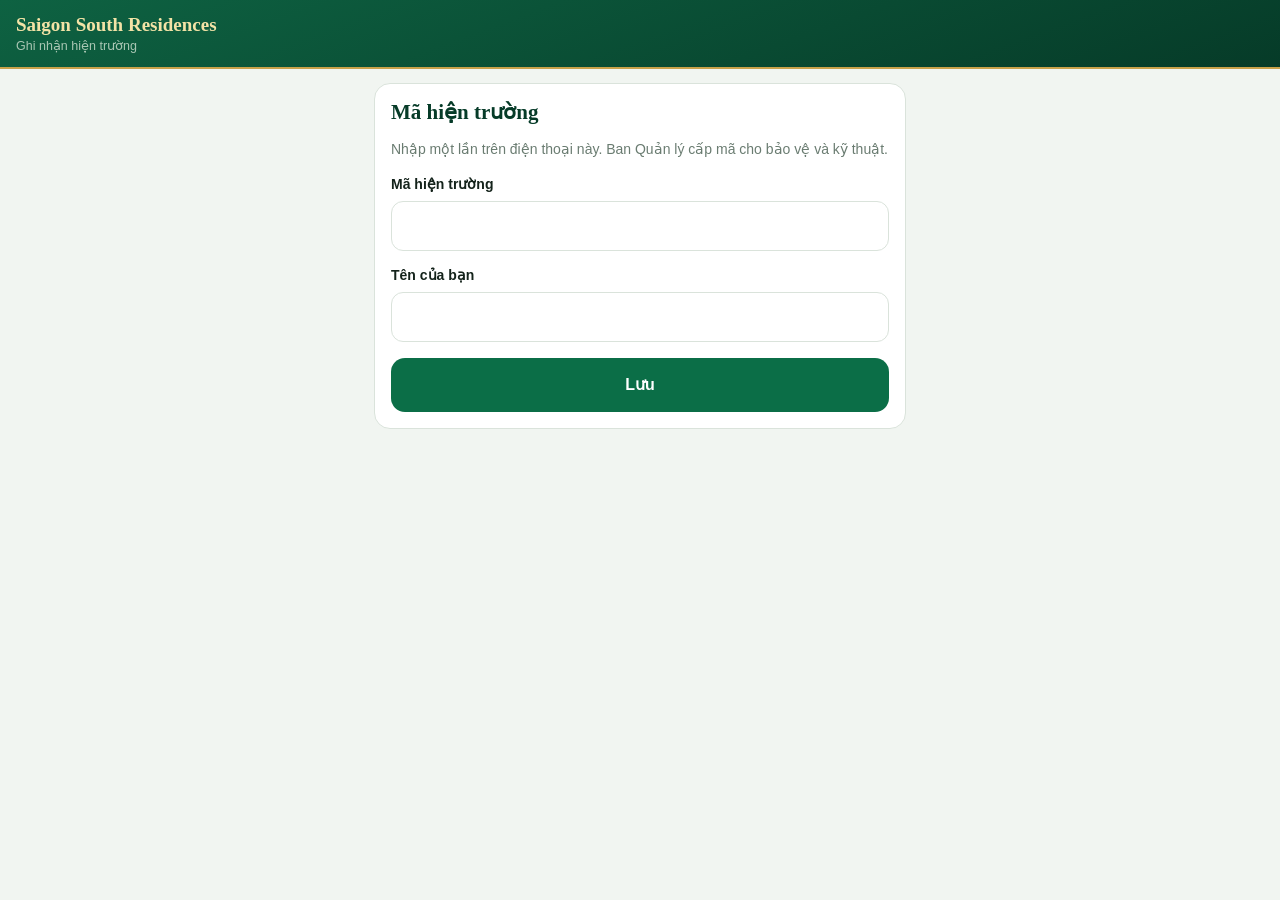
<file: web/dieu-hanh/tai-ve/google/Field.html>
<!DOCTYPE html>
<html lang="vi">
<head>
<base target="_top">
<meta charset="utf-8">
<meta name="viewport" content="width=device-width, initial-scale=1">
<style>
:root{--bg:#F1F5F1;--ln:#DAE3DB;--ink:#14231B;--ink3:#6A7C71;--em:#0B6E47;--em9:#063B28;--gold:#C9A24A;--ok:#1E7A46;--okb:#E2F2E7;--bad:#B23A34;--badb:#F8E0DE;--warnb:#FBF0D8}
*{box-sizing:border-box}body{margin:0;background:var(--bg);color:var(--ink);font:400 16px/1.5 "Segoe UI",Roboto,Arial,sans-serif}
header{background:linear-gradient(160deg,#0E6242,#063B28);color:#F3E3A6;padding:14px 16px;font:700 19px Georgia,serif;border-bottom:2px solid var(--gold)}
header small{display:block;font:400 12.5px Arial,sans-serif;color:#A9C6B3;margin-top:2px}
main{max-width:560px;margin:0 auto;padding:14px}
.card{background:#fff;border:1px solid var(--ln);border-radius:16px;padding:16px;margin-bottom:12px}
h2{margin:0 0 4px;font:700 21px Georgia,serif;color:var(--em9)}.muted{color:var(--ink3);font-size:14px}
label{display:block;font-size:14px;font-weight:600;margin:14px 0 6px}
input,select,textarea{width:100%;font:inherit;border:1px solid var(--ln);border-radius:12px;padding:12px;background:#fff}
textarea{min-height:80px}
.btn{display:block;width:100%;border:0;border-radius:14px;padding:15px;font:inherit;font-weight:700;margin-top:16px;background:var(--em);color:#fff;cursor:pointer}
.btn.sec{background:#fff;color:var(--em);border:1px solid var(--ln)}.btn.red{background:var(--bad)}.btn[disabled]{opacity:.55}
.seg{display:grid;grid-template-columns:repeat(3,1fr);gap:8px;margin-top:6px}.seg button{border:1px solid var(--ln);background:#fff;border-radius:12px;padding:12px 6px;font:inherit;font-size:14px;font-weight:600}
.seg button.on{background:var(--em);color:#fff;border-color:var(--em)}.seg button.bad.on{background:var(--bad);border-color:var(--bad)}
.ok{background:var(--okb);border-radius:14px;padding:16px;font-weight:600;color:var(--ok);text-align:center}
.err{background:var(--badb);color:var(--bad);border-radius:12px;padding:12px;margin-top:12px;font-size:14.5px}
.kv{display:grid;grid-template-columns:auto 1fr;gap:6px 12px;font-size:15px;margin-top:8px}.kv b{font-weight:600}
.big{font-size:30px;font-weight:700;letter-spacing:2px;color:var(--em9)}
.st{display:inline-block;padding:3px 12px;border-radius:999px;font-size:13px;font-weight:700;background:var(--warnb)}
.st.in{background:var(--okb);color:var(--ok)}.st.out{background:#eee}
img.pv{max-width:100%;border-radius:12px;margin-top:10px}
</style>
</head>
<body>
<header>Saigon South Residences<small id="sub">Ghi nhận hiện trường</small></header>
<main id="m"><div class="card muted">Đang tải</div></main>
<script>
var P={}, CFG=JSON.parse(localStorage.getItem('ssr-field')||'{}'), PHOTO=null, THUMB=null, RES='Bình thường';
function $(s){return document.querySelector(s)}
function esc(v){return String(v==null?'':v).replace(/[&<>"']/g,function(c){return{'&':'&amp;','<':'&lt;','>':'&gt;','"':'&quot;',"'":'&#39;'}[c]})}
function fdt(s){if(!s)return'';s=String(s);return s.slice(11,16)+', '+s.slice(8,10)+'/'+s.slice(5,7)}
function call(p){p.pin=CFG.pin;return new Promise(function(res,rej){if(window.google&&google.script&&google.script.run)google.script.run.withSuccessHandler(res).withFailureHandler(rej).api(p);else if(window.SSR_API)fetch(window.SSR_API,{method:'POST',body:JSON.stringify(p)}).then(function(r){return r.json()}).then(res,rej);else rej(new Error('Chưa kết nối máy chủ'))})}
function fail(e){var el=$('#er');var t=(e&&e.message)||e||'Có lỗi xảy ra';if(el){el.textContent=t;el.hidden=false}else $('#m').innerHTML='<div class="card"><div class="err">'+esc(t)+'</div><button class="btn sec" onclick="resetCfg()">Nhập lại mã hiện trường</button></div>'}
function resetCfg(){CFG={};localStorage.removeItem('ssr-field');start()}
function setup(){$('#m').innerHTML='<div class="card"><h2>Mã hiện trường</h2><p class="muted">Nhập một lần trên điện thoại này. Ban Quản lý cấp mã cho bảo vệ và kỹ thuật.</p><label>Mã hiện trường</label><input id="pin" inputmode="numeric" maxlength="8"><label>Tên của bạn</label><input id="who" maxlength="60" value="'+esc(CFG.who||'')+'"><button class="btn" id="sv">Lưu</button><div class="err" id="er" hidden></div></div>';
$('#sv').onclick=function(){var pin=$('#pin').value.trim(),who=$('#who').value.trim();if(!pin||who.length<2){fail('Nhập đủ mã và tên');return}CFG={pin:pin,who:who};localStorage.setItem('ssr-field',JSON.stringify(CFG));start()}}
function resize(file,max,q){return new Promise(function(res){var img=new Image(),r=new FileReader();r.onload=function(){img.onload=function(){var s=Math.min(1,max/Math.max(img.width,img.height)),c=document.createElement('canvas');c.width=Math.round(img.width*s);c.height=Math.round(img.height*s);c.getContext('2d').drawImage(img,0,0,c.width,c.height);res(c.toDataURL('image/jpeg',q))};img.src=r.result};r.readAsDataURL(file)})}
function photoBox(){return '<label>Ảnh (không bắt buộc)</label><input type="file" id="ph" accept="image/*" capture="environment"><img id="pv" class="pv" hidden>'}
function bindPhoto(){var f=$('#ph');if(!f)return;f.onchange=function(){if(!f.files[0])return;resize(f.files[0],1280,.8).then(function(d){PHOTO=d;$('#pv').src=d;$('#pv').hidden=false;return resize(f.files[0],240,.6)}).then(function(t){THUMB=t})}}
function seg(opts){return '<div class="seg">'+opts.map(function(o,i){return '<button type="button" class="'+(o==='Hỏng'||o==='Bất thường'?'bad ':'')+(i===0?'on':'')+'" data-r="'+o+'">'+o+'</button>'}).join('')+'</div>'}
function bindSeg(){document.querySelectorAll('.seg button').forEach(function(b){b.onclick=function(){document.querySelectorAll('.seg button').forEach(function(x){x.classList.toggle('on',x===b)});RES=b.dataset.r}})}
function done(msg){$('#m').innerHTML='<div class="card"><div class="ok">'+esc(msg)+'</div><p class="muted" style="text-align:center">Người ghi: '+esc(CFG.who)+'. Có thể đóng trang này.</p></div>'}
function outages(){$('#sub').textContent='Sự cố dịch vụ';$('#m').innerHTML='<div class="card muted">Đang tải</div>';call({api:'fieldOutages'}).then(function(r){if(!r.ok)throw new Error(r.error);
var h=r.items.map(function(o){return '<div class="card"><div style="display:flex;justify-content:space-between;gap:8px"><b>'+esc(o.code)+': '+esc(o.service)+'</b><span class="st'+(o.status==='Đang diễn ra'?' in':'')+'">'+esc(o.status)+'</span></div><div class="muted">Block '+esc(o.blocks)+', tầng '+esc(o.floors)+'</div><div class="muted">'+(o.status==='Đang diễn ra'?'Ngưng từ '+fdt(o.actualStart||o.planStart)+(o.planEnd?', hẹn có lại '+fdt(o.planEnd):''):'Theo thông báo: '+fdt(o.planStart)+' đến '+fdt(o.planEnd))+'</div>'+(o.cause?'<div class="muted">'+esc(o.cause)+'</div>':'')+'<button class="btn" data-oc="'+esc(o.code)+'" data-oa="'+(o.status==='Đang diễn ra'?'end':'start')+'" style="margin-top:10px">'+(o.status==='Đang diễn ra'?'Đã có lại lúc này':'Bắt đầu ngưng lúc này')+'</button></div>'}).join('');
$('#m').innerHTML=(h||'<div class="card muted">Không có gián đoạn đang diễn ra hoặc sắp diễn ra.</div>')+'<div class="card"><h2>Báo sự cố đột xuất</h2><label>Dịch vụ</label><select id="os"><option>Nước</option><option>Điện</option><option>Thang máy</option><option>Cửa và thẻ</option><option>Khác</option></select><label>Block bị ảnh hưởng</label><input id="ob" placeholder="Ví dụ: D hoặc Toàn khu"><label>Tầng</label><input id="of" placeholder="Ví dụ: 10-20 hoặc Tất cả"><label>Nguyên nhân, hiện trạng</label><input id="oc" placeholder="Ví dụ: bể ống đứng"><label>Người báo</label><input id="ow" value="'+esc(CFG.who||'')+'"><div class="err" id="er" hidden></div><button class="btn" id="onew" style="margin-top:10px">Gửi báo sự cố</button></div>';
document.querySelectorAll('[data-oc]').forEach(function(b){b.onclick=function(){b.disabled=true;call({api:'outageEvent',act:b.dataset.oa,code:b.dataset.oc,who:CFG.who||''}).then(function(x){if(!x.ok)throw new Error(x.error);outages()}).catch(function(e){b.disabled=false;alert(e.message||e)})}});
$('#onew').onclick=function(){var w=$('#ow').value.trim();CFG.who=w;localStorage.setItem('ssr-field',JSON.stringify(CFG));this.disabled=true;var me=this;call({api:'outageEvent',act:'new',service:$('#os').value,blocks:$('#ob').value.trim(),floors:$('#of').value.trim(),cause:$('#oc').value.trim(),who:w}).then(function(x){if(!x.ok)throw new Error(x.error);outages()}).catch(function(e){me.disabled=false;fail(e)})}}).catch(fail)}

function start(){if(!CFG.pin)return setup();var type=P.cp?'cp':P.tb?'tb':P.m?'m':P.g?'g':'';var ref=P.cp||P.tb||P.m||P.g;if(!type)return outages();
call({api:'fieldInfo',type:type,ref:ref}).then(function(r){if(!r.ok)throw new Error(r.error);RES='Bình thường';PHOTO=null;THUMB=null;
if(type==='g'){var g=r.guest,st=g['Giờ ra']?'<span class="st out">Đã ra '+fdt(g['Giờ ra'])+'</span>':g['Giờ vào']?'<span class="st in">Đã vào '+fdt(g['Giờ vào'])+'</span>':'<span class="st">Chưa vào</span>';$('#sub').textContent='Khách đăng ký trước';
$('#m').innerHTML='<div class="card"><div class="big">'+esc(g['Mã khách'])+'</div>'+st+'<div class="kv"><span>Căn hộ</span><b>'+esc(g['Căn hộ'])+'</b><span>Khách</span><b>'+esc(g['Tên khách'])+'</b><span>Loại</span><b>'+esc(g['Loại'])+'</b><span>Biển số</span><b>'+esc(g['Biển số']||'Không')+'</b><span>Ngày</span><b>'+esc(g['Ngày'].slice(8,10)+'/'+g['Ngày'].slice(5,7)+'/'+g['Ngày'].slice(0,4))+'</b><span>Khung giờ</span><b>'+esc(g['Từ giờ'])+' đến '+esc(g['Đến giờ'])+'</b></div>'+(g['Ghi chú']?'<p class="muted">'+esc(g['Ghi chú'])+'</p>':'')+
(!g['Giờ vào']?'<label>Cổng</label><select id="gt"><option>Cổng 1</option><option>Cổng 2</option><option>Lối xuống hầm</option></select><button class="btn" id="gi">Cho vào</button>':!g['Giờ ra']?'<button class="btn sec" id="go">Ghi nhận ra</button>':'')+'<div class="err" id="er" hidden></div></div>';
if($('#gi'))$('#gi').onclick=function(){this.disabled=true;call({api:'guestIn',g:ref,gate:$('#gt').value,who:CFG.who}).then(function(x){if(!x.ok)throw new Error(x.error);done('Đã ghi nhận khách vào lúc '+new Date().toTimeString().slice(0,5))}).catch(function(e){$('#gi').disabled=false;fail(e)})};
if($('#go'))$('#go').onclick=function(){this.disabled=true;call({api:'guestOut',g:ref,who:CFG.who}).then(function(x){if(!x.ok)throw new Error(x.error);done('Đã ghi nhận khách ra')}).catch(fail)};return}
var i=r.info,lab={cp:'Điểm tuần tra',tb:'Thiết bị',m:'Công tơ'}[type];$('#sub').textContent=lab;
var h='<div class="card"><span class="muted">'+lab+' '+esc(r.ref)+'</span><h2>'+esc(i[0])+'</h2><div class="muted">'+esc(type==='m'?i[2]:i[1])+(type==='tb'&&i[2]?', tình trạng hiện tại: '+esc(i[2]):'')+'</div>'+(r.last?'<p class="muted">Lần ghi gần nhất: '+fdt(r.last.t)+', '+esc(r.last.who)+(r.last.value?', chỉ số '+esc(r.last.value):'')+(r.last.result?', '+esc(r.last.result):'')+'</p>':'')+'</div><div class="card">';
if(type==='cp')h+='<label>Tình trạng tại điểm</label>'+seg(['Bình thường','Bất thường']);
if(type==='tb')h+='<label>Kết quả kiểm tra</label>'+seg(['Bình thường','Cần theo dõi','Hỏng']);
if(type==='m')h+='<label>Chỉ số hiện tại ('+esc(i[1])+')</label><input id="val" type="number" inputmode="decimal" step="any">';
h+='<label>Ghi chú</label><textarea id="nt" maxlength="500"></textarea>'+photoBox()+'<button class="btn" id="sb">'+(type==='cp'?'Xác nhận đã tuần tra':'Gửi ghi nhận')+'</button><div class="err" id="er" hidden></div><p class="muted">Người ghi: '+esc(CFG.who)+' <a href="#" onclick="resetCfg();return false">Đổi</a></p></div>';
$('#m').innerHTML=h;bindSeg();bindPhoto();
$('#sb').onclick=function(){var b=this;b.disabled=true;var p={api:'fieldlog',type:{cp:'Tuần tra',tb:'Kiểm tra thiết bị',m:'Chỉ số công tơ'}[type],ref:r.ref,who:CFG.who,result:type==='m'?'':RES,value:type==='m'?$('#val').value:'',note:$('#nt').value.trim(),photo:PHOTO,thumb:THUMB};
call(p).then(function(x){if(!x.ok)throw new Error(x.error);done(type==='cp'?'Đã ghi nhận tuần tra lúc '+new Date().toTimeString().slice(0,5):'Đã gửi ghi nhận, cảm ơn anh chị')}).catch(function(e){b.disabled=false;fail(e)})}}).catch(fail)}
if(window.google&&google.script&&google.script.url)google.script.url.getLocation(function(l){P=l.parameter||{};start()});
else{location.search.slice(1).split('&').forEach(function(kv){var a=kv.split('=');if(a[0])P[a[0]]=decodeURIComponent(a[1]||'')});start()}
</script>
</body>
</html>
</file>
